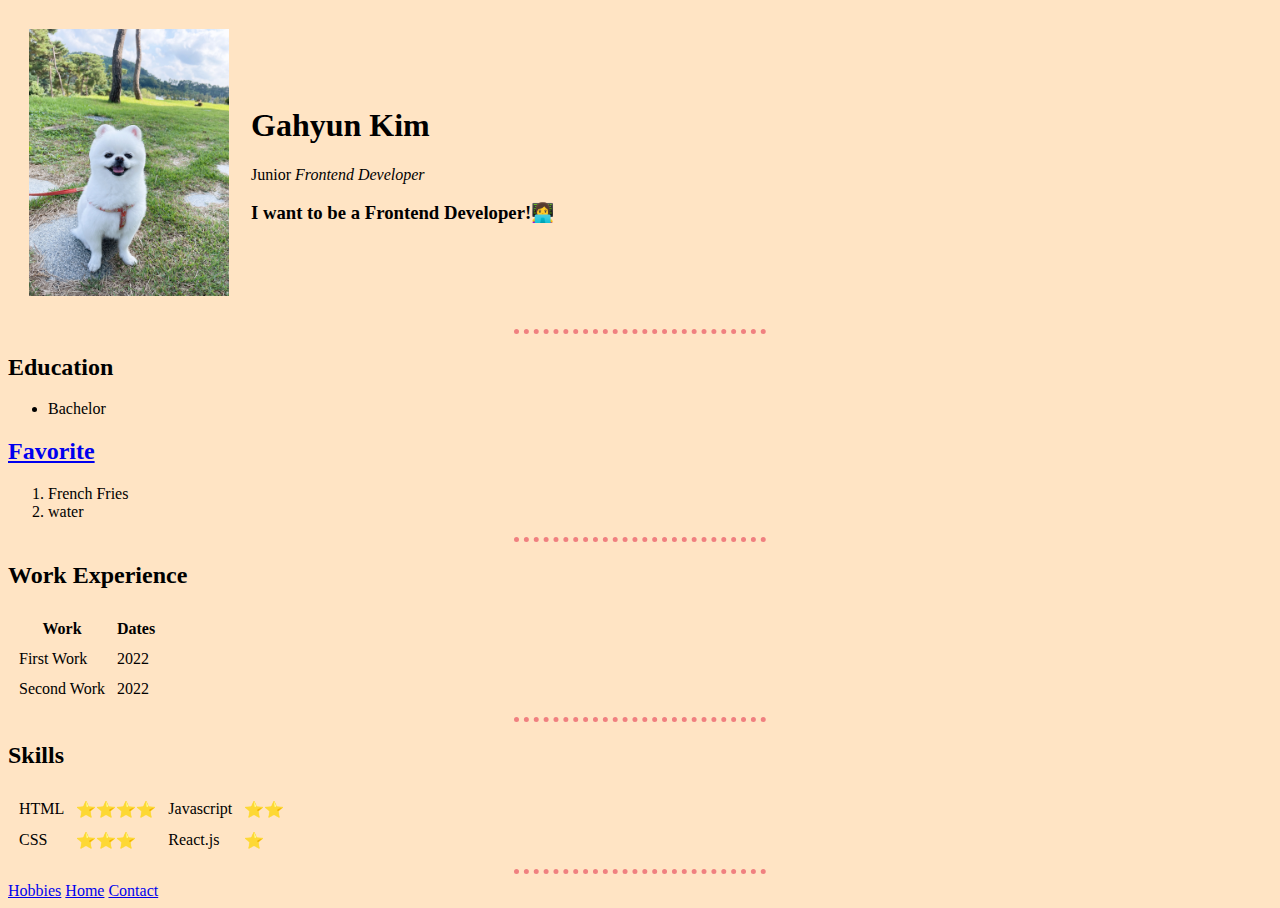
<file: index.html>
<!DOCTYPE html>
<html lang="en">
  <head>
    <meta charset="UTF-8" />
    <meta http-equiv="X-UA-Compatible" content="IE=edge" />
    <meta name="viewport" content="width=device-width, initial-scale=1.0" />
    <title>My first Website</title>
    <link rel="stylesheet" href="style.css">
  </head>

  <body>
    <table cellspacing="20">
      <tr>
        <td><img src="./images/mydog.jpg" alt="profile_image" width="200px"></td>
        <td>
          <h1>Gahyun Kim</h1>
          <p>Junior <em>Frontend Developer</em></p>
          <h3>I want to be a Frontend Developer!👩‍💻</h3>
        </td>
      </tr>
    </table>

    <hr />

    <h2>Education</h2>
    <ul>
      <li>Bachelor</li>
    </ul>
    <h2><a href="favorite.html">Favorite</a></h2>
    <ol>
      <li>French Fries</li>
      <li>water</li>
    </ol>

    <hr />

    <h2>Work Experience</h2>
    <table cellspacing="10px">
      <thead>
        <th>Work</th>
        <th>Dates</th>
      </thead>
      <tbody>
        <tr>
          <td>First Work</td>
          <td>2022</td>
        </tr>
        <tr>
          <td>Second Work</td>
          <td>2022</td>
        </tr>
      </tbody>
    </table>

    <hr />

    <h2>Skills</h2>
    <table cellspacing="10px">
      <tr>
        <td>HTML</td>
        <td>⭐⭐⭐⭐</td>
        <td>Javascript</td>
        <td>⭐⭐</td>
      </tr>
      <tr>
        <td>CSS</td>
        <td>⭐⭐⭐</td>
        <td>React.js</td>
        <td>⭐</td>
      </tr>
    </table>
    <hr />
    <a href="hobbies.html">Hobbies</a>
    <a href="index.html">Home</a>
    <a href="contact.html">Contact</a>
  </body>
</html>
</file>
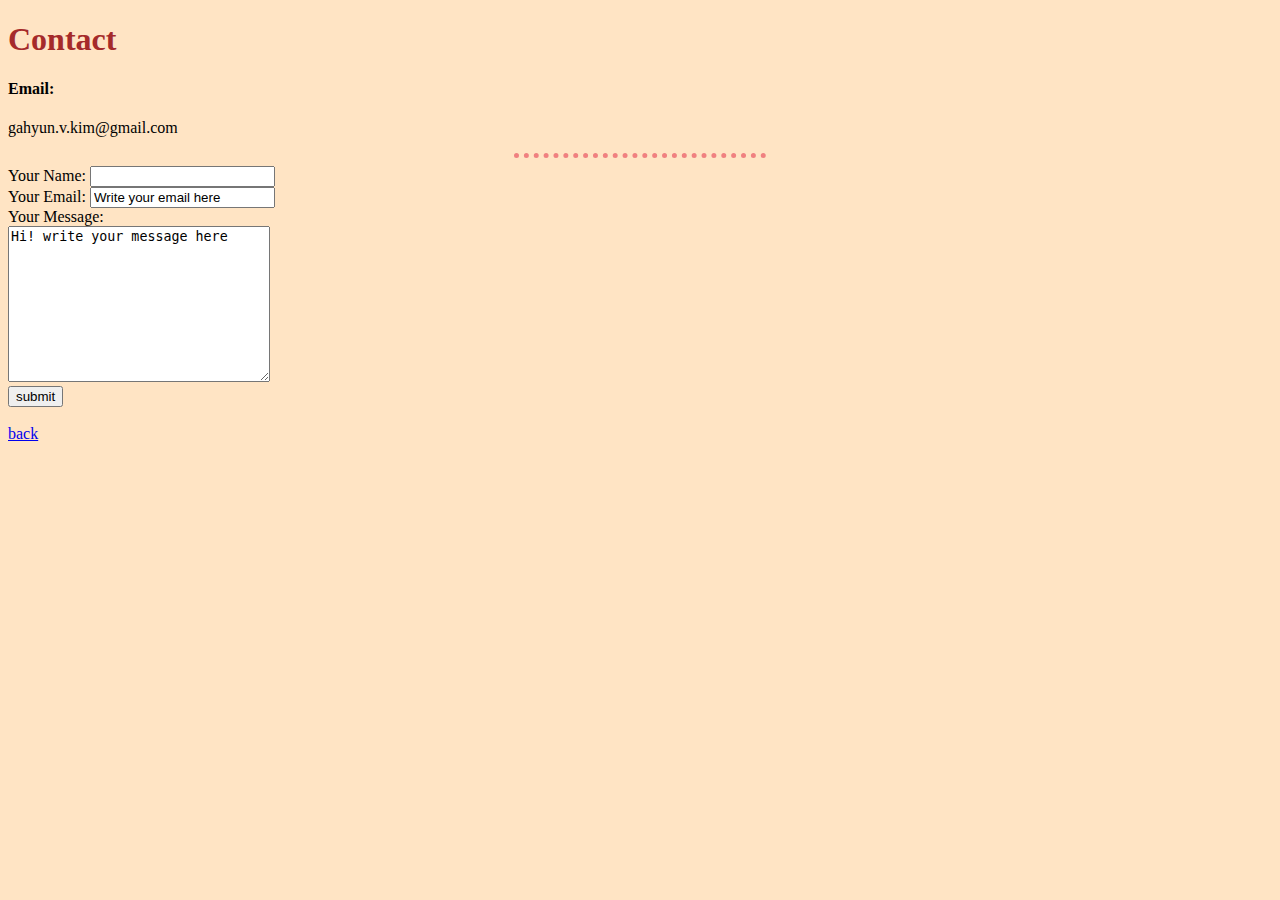
<file: contact.html>
<!DOCTYPE html>
<html lang="en">
  <head>
    <meta charset="UTF-8" />
    <meta http-equiv="X-UA-Compatible" content="IE=edge" />
    <meta name="viewport" content="width=device-width, initial-scale=1.0" />
    <title>Contact Me</title>
    <link rel="stylesheet" href="style.css">
  </head>

  <body>
    <h1 style="color: brown;">Contact</h1>

    <h4>Email: </h4>
    <p>gahyun.v.kim@gmail.com</p>
    <hr>

    <form action="mailto:info@gmail.com" method="post" enctype="text/plain">
      <label>Your Name:</label>
      <input type="text" name="yourName" /><br />
      <label>Your Email:</label>
      <input type="email" name="yourEmail" value="Write your email here" /><br />
      <label>Your Message:</label><br />
      <textarea name="yourMessage" id="" cols="30" rows="10">Hi! write your message here
      </textarea>
      <br />
      <input type="submit" value="submit" />
    </form>
    <br>
    <a href="index.html">back</a>
  </body>
</html>
</file>
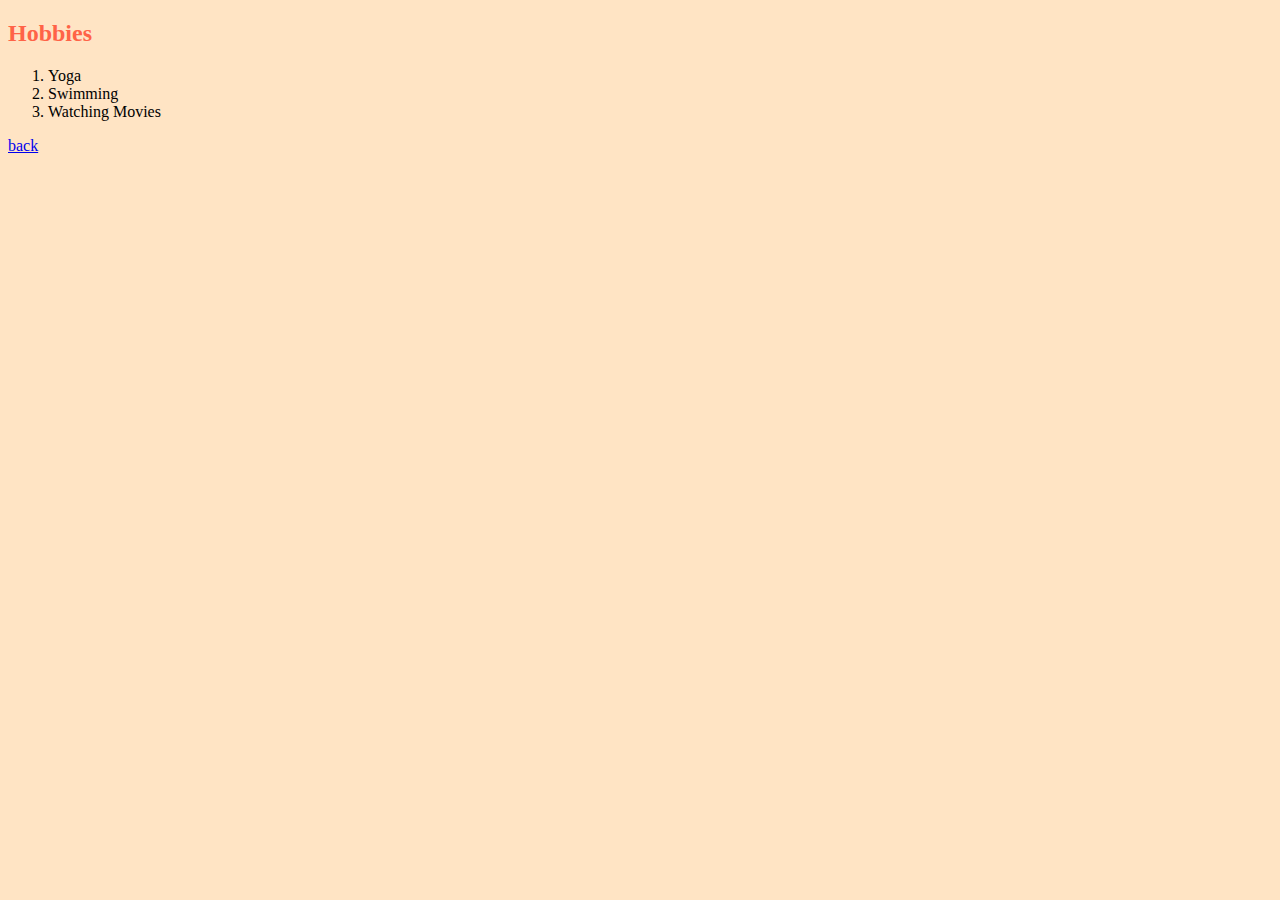
<file: hobbies.html>
<!DOCTYPE html>
<html lang="en">
<head>
    <meta charset="UTF-8">
    <meta http-equiv="X-UA-Compatible" content="IE=edge">
    <meta name="viewport" content="width=device-width, initial-scale=1.0">
    <title>My Hobbies</title>
    <link rel="stylesheet" href="style.css">
    <style>
        h2 {
            color:tomato;
        }
    </style>
</head>
<body>
    <h2>Hobbies</h2>
    <ol>
        <li>Yoga</li>
        <li>Swimming</li>
        <li>Watching Movies</li>
    </ol>

    <a href="index.html">back</a>
</body>
</html>
</file>
<file: style.css>
/* Tag selectors */

body {
    background-color: bisque;
}

hr {
    border-style: none;
    border-top-style: dotted;
    border-width: 5px;
    border-color: lightcoral;
    width: 20%;
}

img:hover {
    background-color: cornflowerblue;
}


/* class selectors */

.dog {
    background-color: lightsalmon;
}

.tangerine {
    background-color: green;
}

/* id selectors */

#big {
    color: darkolivegreen;
    font-size: 40px;
}
</file>
